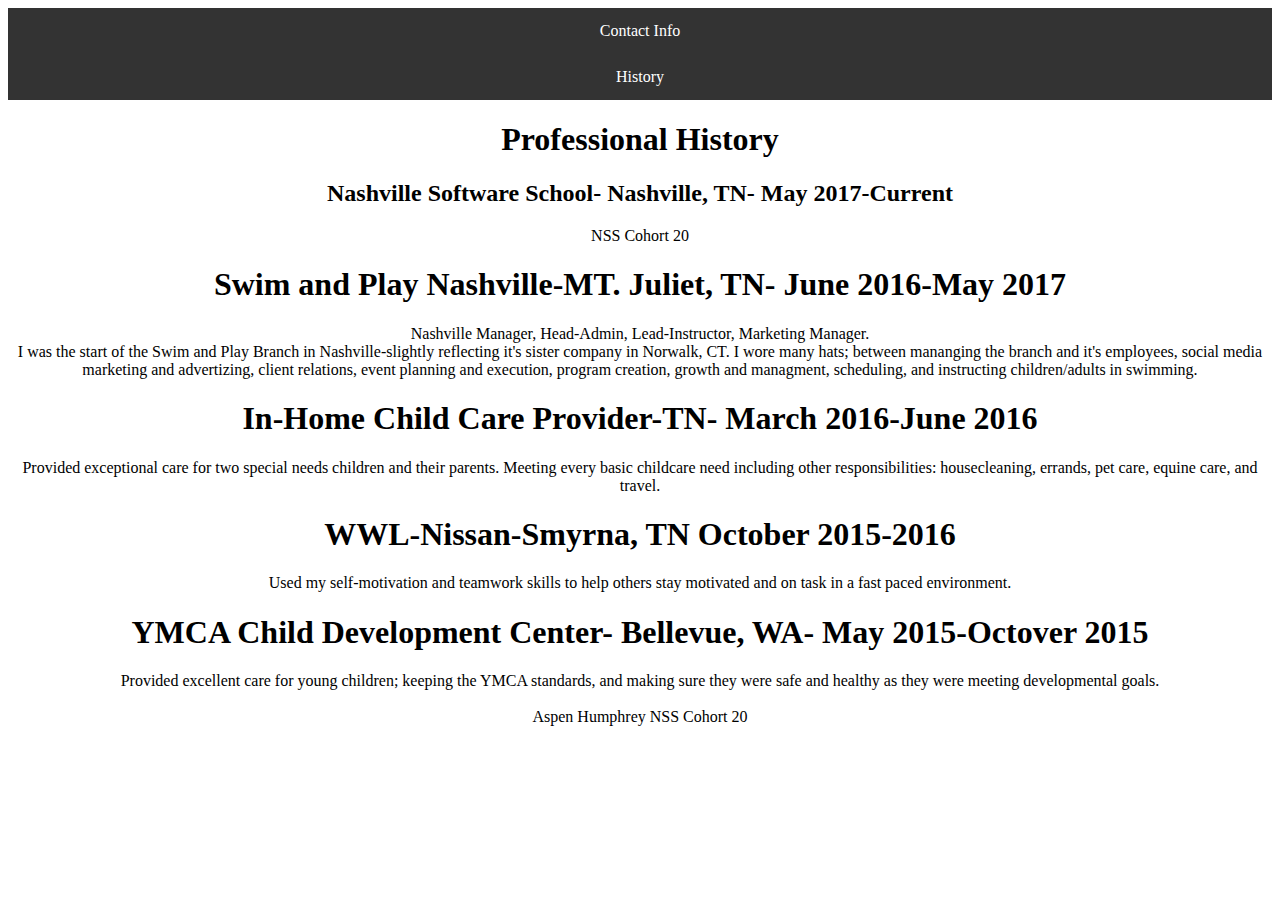
<file: index.html>
<!DOCTYPE html>
<html>

<head>
	<link rel="stylesheet" type="text/css" href="contactbio.css">

	<title>Aspen's Bio</title>

	<ul>
		<li><a href="bio.html">Contact Info</a>
		<li><a href="index.html">History</a>
	</ul>

</head>

<body>

<div> 
	

<h1>Professional History</h1>

	<article>

		<h2>Nashville Software School- Nashville, TN- May 2017-Current</h2>

		<section>NSS Cohort 20</section>

	</article>

	<article>
		<h1>Swim and Play Nashville-MT. Juliet, TN- June 2016-May 2017</h1>

		<section> Nashville Manager, Head-Admin, Lead-Instructor, Marketing Manager. <br> I was the start of the Swim and Play Branch in Nashville-slightly reflecting it's sister company in Norwalk, CT. I wore many hats; between mananging the branch and it's employees, social media marketing and advertizing, client relations, event planning and execution, program creation, growth and managment, scheduling, and instructing children/adults in swimming. </section>

	</article>

	<article>

		<h1>In-Home Child Care Provider-TN- March 2016-June 2016</h1>

		<section>Provided exceptional care for two special needs children and their parents. Meeting every basic childcare need including other responsibilities: housecleaning, errands, pet care, equine care, and travel. </section>

	</article>

	<article>

		<h1>WWL-Nissan-Smyrna, TN October 2015-2016</h1>

		<section>Used my self-motivation and teamwork skills to help others stay motivated and on task in a fast paced environment. </section>
		
	</article>

	<article>
		<h1>YMCA Child Development Center- Bellevue, WA- May 2015-Octover 2015</h1>
		<section>Provided excellent care for young children; keeping the YMCA standards, and making sure they were safe and healthy as they were meeting developmental goals.</section>

	</article>


</div>
<br>

	<footer> Aspen Humphrey NSS Cohort 20</footer>


</body>
</html>
</file>
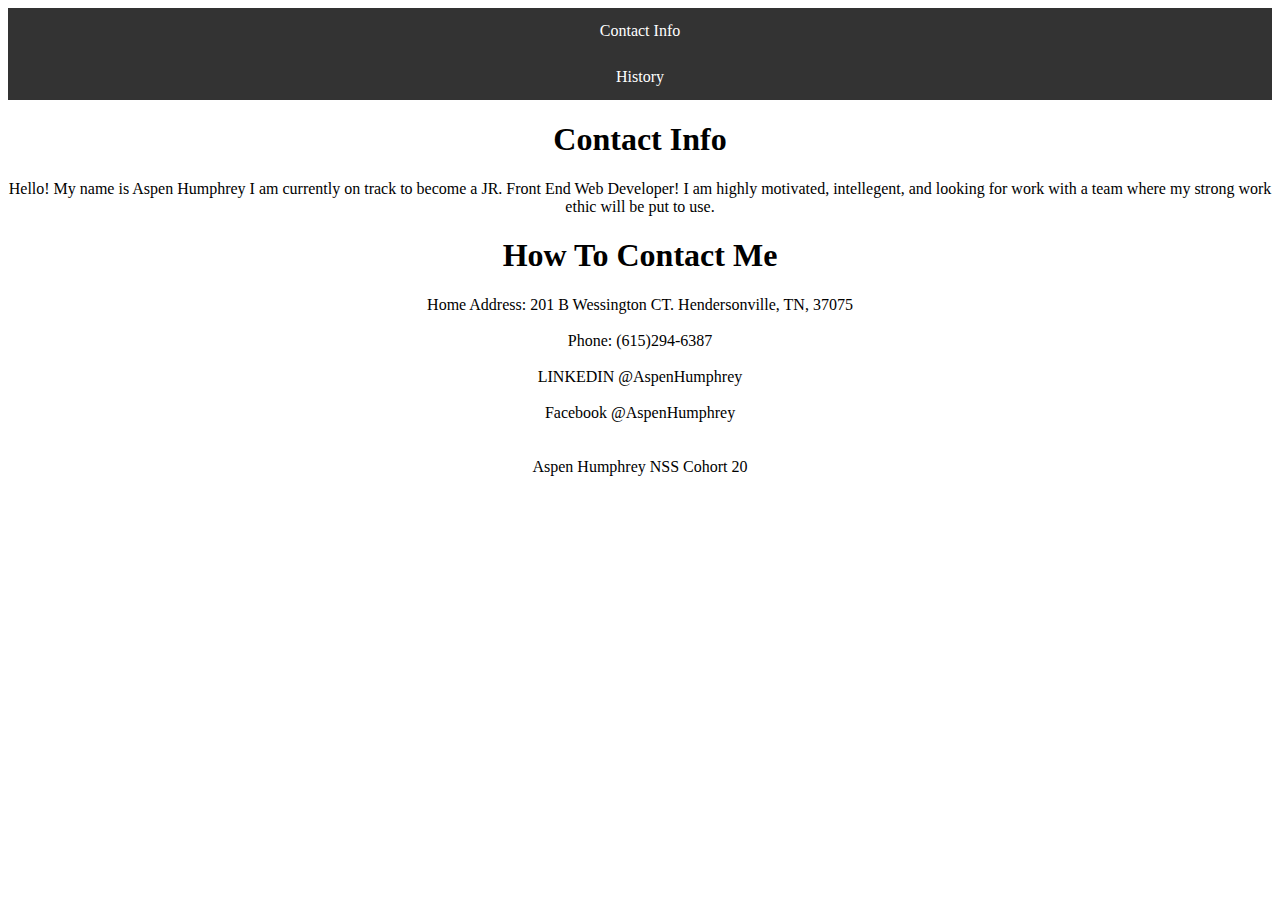
<file: bio.html>
<!DOCTYPE html>
<html>

<head>
	<link rel="stylesheet" type="text/css" href="contactbio.css">
	<title>Aspen's Contact</title>
	<ul>
		<li><a href="bio.html">Contact Info</a>
		<li><a href="index.html">History</a>
	</ul>
</head>

<body>
<div>


	<h1>Contact Info</h1>


	<article>
	Hello! My name is Aspen Humphrey I am currently on track to become a JR. Front End Web Developer! I am highly motivated, intellegent, and looking for work with a team where my strong work ethic will be put to use.
	</article>

	<h1>How To Contact Me</h1>

	<section>Home Address: 201 B Wessington CT. Hendersonville, TN, 37075</section>
<br>
	<section>Phone: (615)294-6387</section>
<br>
	<section>LINKEDIN @AspenHumphrey </section>
<br>
	<section>Facebook @AspenHumphrey</section>
<br>

</div>

<br>

<footer> Aspen Humphrey NSS Cohort 20</footer>

</body>

</html>
</file>
<file: contactbio.css>
body {

	text-align: center;
}


ul {
    list-style-type: none;
    margin: 0;
    padding: 0;
    overflow: hidden;
    background-color: #333;
}

li {
    float: center;
}

li a {
    display: block;
    color: white;
    text-align: center;
    padding: 14px 16px;
    text-decoration: none;
}

/* Change the link color to #111 (black) on hover */
li a:hover {
    background-color: #111;
}
</file>
